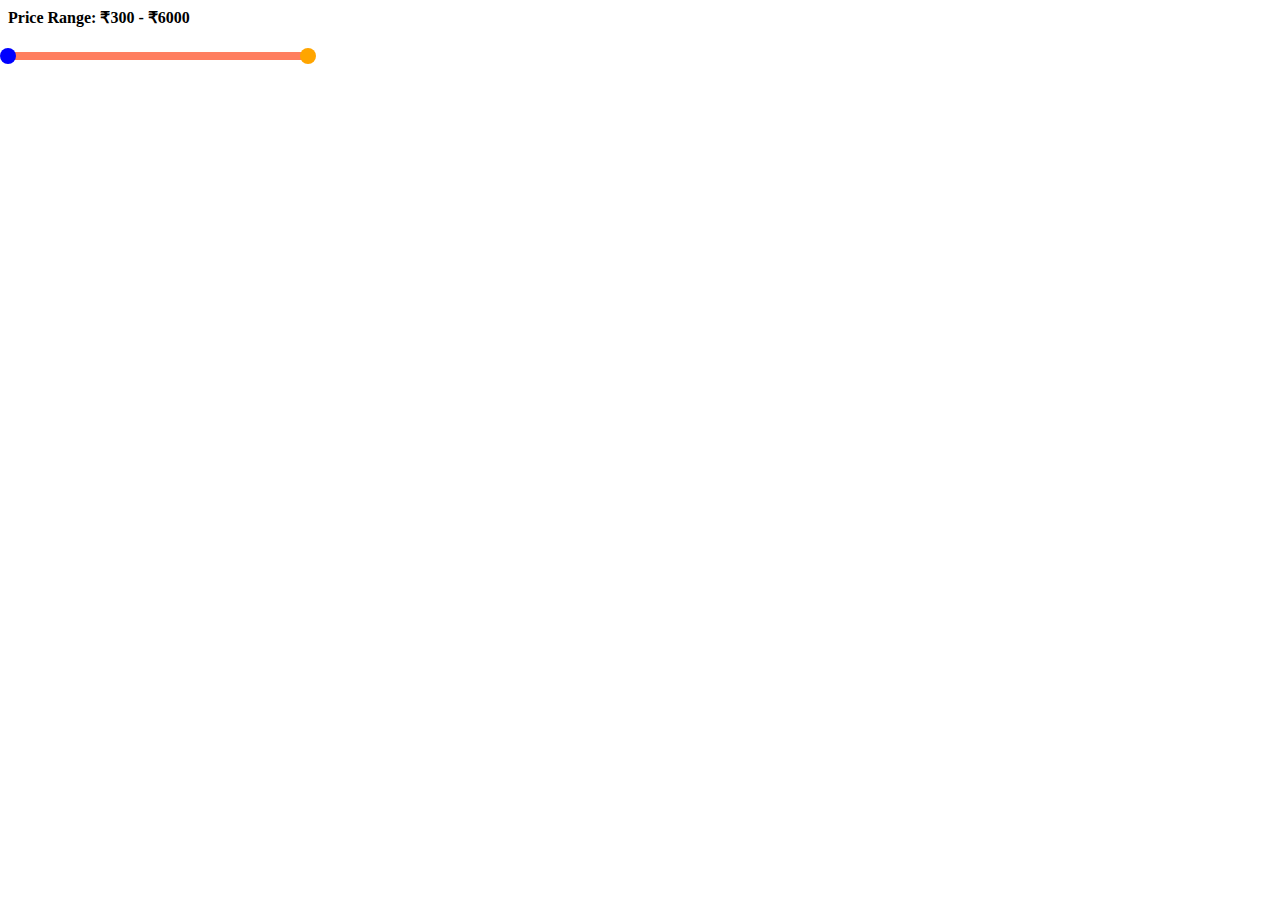
<file: check.html>
<html>
<h4>
  Price Range: ₹<span id="minValue">300</span> - ₹<span id="maxValue">6000</span>
</h4>

<div class="slider-container">
  <div class="track"></div>
  <div class="range-fill" id="rangeFill"></div>
  <div class="thumb" id="minThumb"></div>
  <div class="thumb" id="maxThumb"></div>
</div>
<style>
.slider-container {
  position: relative;
  width: 300px;   /* adjustable */
  height: 16px;
  margin-top: 20px;
}

.track {
  position: absolute;
  width: 100%;
  height: 8px;
  top: 4px;
  background: #f8cbc1;
  border-radius: 4px;
  z-index: 1;
}

.range-fill {
  position: absolute;
  height: 8px;
  top: 4px;
  background: #ff7e5f;
  border-radius: 4px;
  z-index: 2;
}

.thumb {
  position: absolute;
  top: 0;
  width: 16px;
  height: 16px;
  background: blue;
  border-radius: 50%;
  cursor: pointer;
  z-index: 3;
}

#maxThumb {
  background: orange;
}
</style>
<script>
    const minThumb = document.getElementById("minThumb");
const maxThumb = document.getElementById("maxThumb");
const rangeFill = document.getElementById("rangeFill");
const minValueSpan = document.getElementById("minValue");
const maxValueSpan = document.getElementById("maxValue");

const sliderWidth = 300;
const minPrice = 300;
const maxPrice = 6000;

let currentMin = minPrice;
let currentMax = maxPrice;

// Update positions of thumbs and fill
function updateSlider() {
    const percentMin = ((currentMin - minPrice) / (maxPrice - minPrice)) * 100;
    const percentMax = ((currentMax - minPrice) / (maxPrice - minPrice)) * 100;

    minThumb.style.left = `calc(${percentMin}% - 8px)`;  // - half thumb width
    maxThumb.style.left = `calc(${percentMax}% - 8px)`;

    rangeFill.style.left = `${percentMin}%`;
    rangeFill.style.width = `${percentMax - percentMin}%`;

    minValueSpan.textContent = currentMin;
    maxValueSpan.textContent = currentMax;
}

// Drag functionality
function dragThumb(thumb, type) {
    thumb.onmousedown = function(e) {
        e.preventDefault();
        document.onmousemove = function(eMove) {
            const rect = thumb.parentElement.getBoundingClientRect();
            let x = eMove.clientX - rect.left;
            x = Math.max(0, Math.min(x, sliderWidth));

            const val = Math.round(minPrice + (x / sliderWidth) * (maxPrice - minPrice));

            if (type === "min") currentMin = Math.min(val, currentMax);
            if (type === "max") currentMax = Math.max(val, currentMin);

            updateSlider();
        };
        document.onmouseup = function() {
            document.onmousemove = null;
            document.onmouseup = null;
        };
    };
}

dragThumb(minThumb, "min");
dragThumb(maxThumb, "max");

updateSlider();

</script>
</html>
</file>
